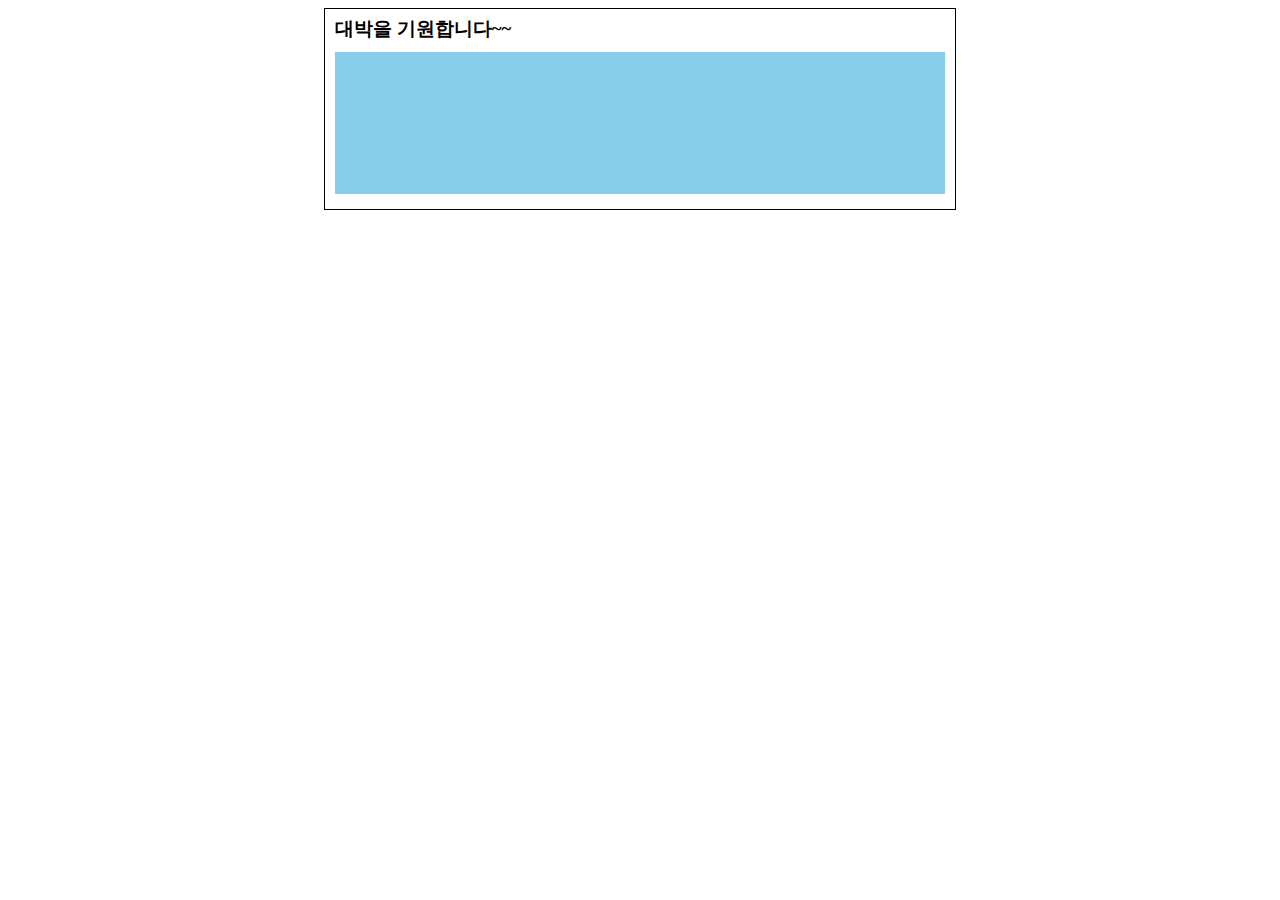
<file: 0304/index.html>
<!DOCTYPE html>
<html>
<head>
<meta charset="UTF-8">
<title>Lotto</title>
<link rel="stylesheet" href="main.css" />
<script type="text/javascript" src="main.js"></script>
</head>
<body>
	<section>
		<div class="lotto">
			<h3>대박을 기원합니다~~</h3>
			<div id="inner">
				<ul>
				</ul>
			</div>
		</div>
	</section>
</body>
</html>
</file>
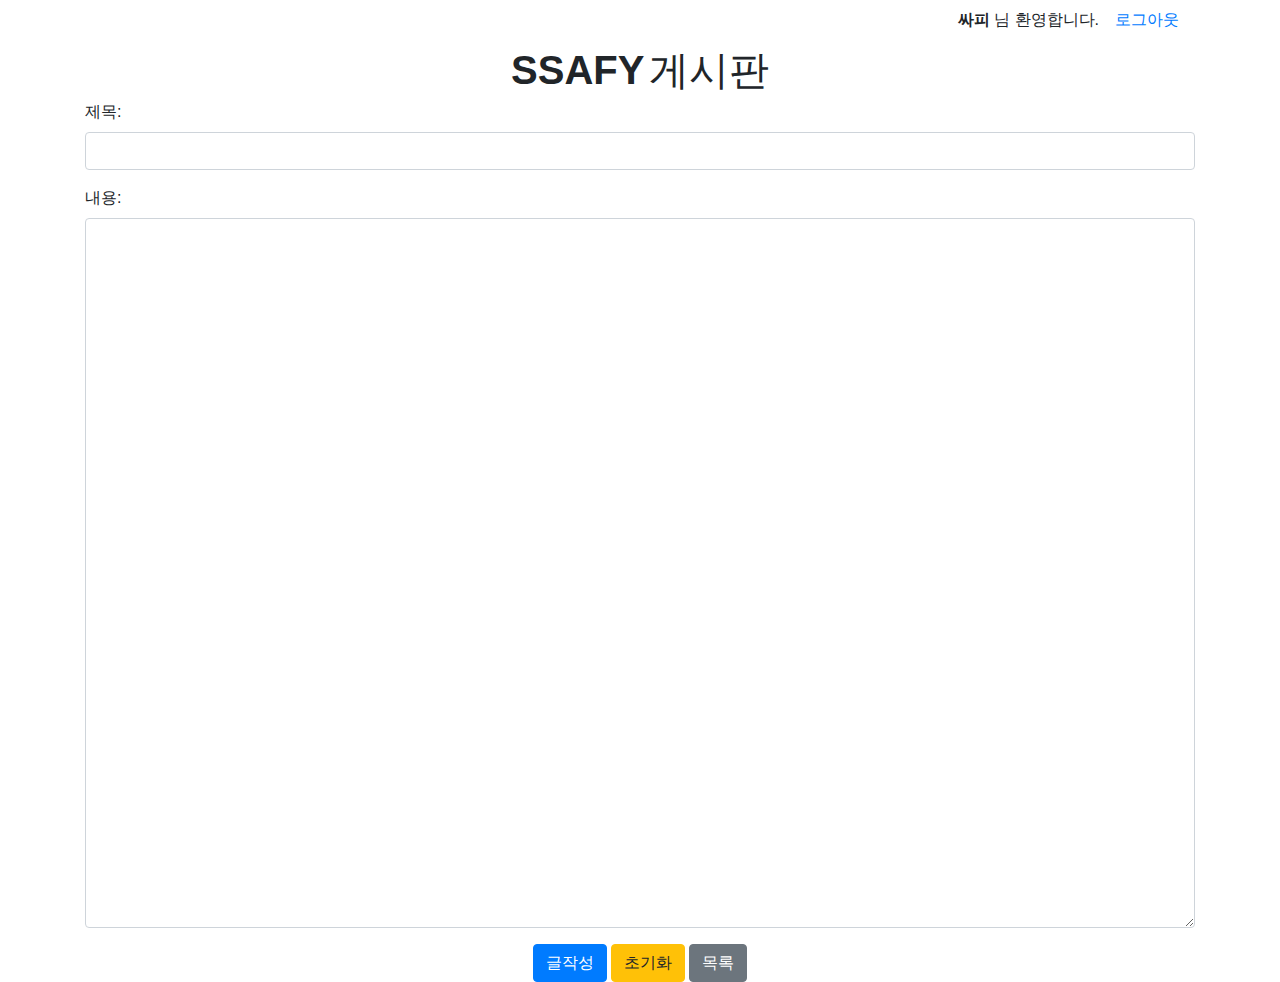
<file: 0310/index.html>
<!DOCTYPE html>
<html lang="en">
    <head>
        <title>SSAFY 게시판</title>
        <meta charset="utf-8" />
        <meta name="viewport" content="width=device-width, initial-scale=1" />
        <link rel="stylesheet" href="https://maxcdn.bootstrapcdn.com/bootstrap/4.5.2/css/bootstrap.min.css" />
        <script src="https://ajax.googleapis.com/ajax/libs/jquery/3.5.1/jquery.min.js"></script>
        <script src="https://cdnjs.cloudflare.com/ajax/libs/popper.js/1.16.0/umd/popper.min.js"></script>
        <script src="https://maxcdn.bootstrapcdn.com/bootstrap/4.5.2/js/bootstrap.min.js"></script>
        <script type="text/javascript">
            $(function () {
                // logo 선택시 메인페이지로 이동
                $("#logo").click(function () {
                    location.href = "index.html";
                });

                // 글작성 버튼 구현
                $("#write").click(function () {
                    if (!$("#title").val()) {
                        alert("글 제목을 입력해주세요");
                        $("#title").focus();
                        return;
                    }
                    if (!$("#content").val()) {
                        alert("글 내용을 입력해주세요");
                        $("#content").focus();
                        return;
                    }
                    alert("게시글이 등록되었습니다.");
                    location.href = "list.html";
                });

                // 초기화 버튼 구현
                $("#reset").click(function () {
                    $("#title").val("");
                    $("#content").val("");
                });

                // 목록 버튼 구현
                $("#list").click(function () {
                    location.href = "list.html";
                });
            });
        </script>
    </head>
    <body>
        <div class="container">
            <ul class="nav justify-content-end">
                <li class="nav-item">
                    <div class="userid mt-2">
                        <span class="userid-id" style="font-weight: bold">싸피</span>
                        <span>님 환영합니다.</span>
                    </div>
                </li>
                <li class="nav-item">
                    <a class="nav-link" href="#">로그아웃</a>
                </li>
            </ul>
            <div class="text-center" id="logo">
                <span class="font-weight-bold" style="font-size: 40px">SSAFY</span>
                <span style="font-size: 40px">게시판</span>
            </div>
            <div class="form-list">
                <div class="form-group">
                    <label for="title">제목:</label>
                    <input type="text" class="form-control" id="title" />
                </div>
                <div class="form-group">
                    <label for="content">내용:</label>
                    <textarea class="form-control" rows="29" id="content"></textarea>
                </div>
                <div class="btn-groups text-center">
                    <button type="button" class="btn btn-primary" id="write">글작성</button>
                    <button type="button" class="btn btn-warning" id="reset">초기화</button>
                    <button type="button" class="btn btn-secondary" id="list">목록</button>
                </div>
            </div>
        </div>
    </body>
</html>
</file>
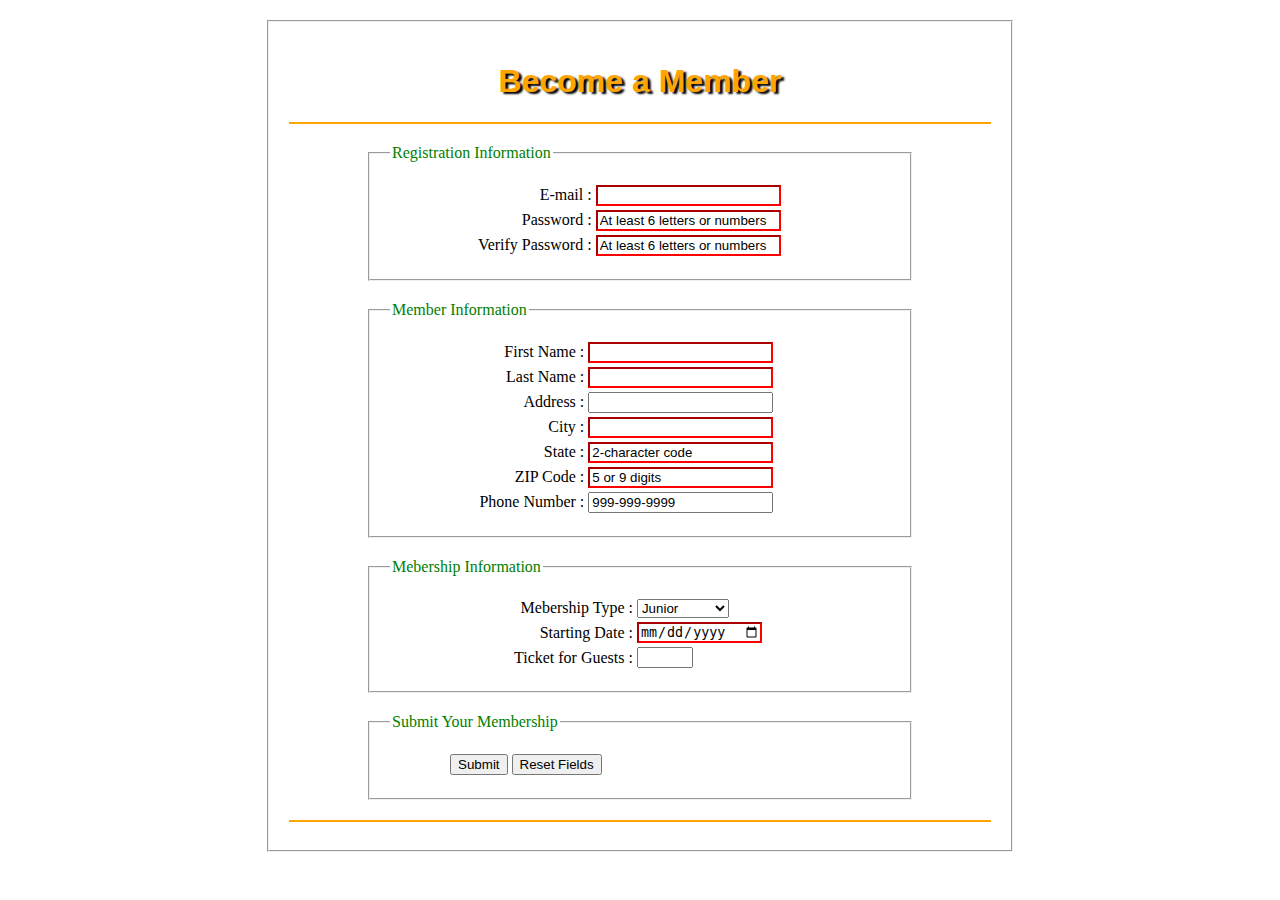
<file: 0302/0302.html>
<!DOCTYPE html>
<html>
<head>
<meta charset="UTF-8">
<title>Become a Member</title>
<style type="text/css">
	fieldset.outter{
	width : 40%;
	}
	fieldset {
	width: 500px;
	padding:20px;
	margin: 20px auto;
	}
	legend{
	color : green;
	}
	table {
	margin: auto;
	width: 80%;
	}
	h1 {
	font-family: "Arial Black", sans-serif;
	color:orange;
	text-shadow: 3px 2px 2px black;
	}
	hr{
	size  : 2px;
	width : 700px;
	}
	input.a{
	border-color: red;
	}
	
</style>
</head>
<body>
<fieldset class="outter">
	<header>
		<h1 align="center">
			Become a Member
		</h1>
		<hr color="orange">
	</header>
	<form action="index.html">
		<fieldset>
			<legend>Registration Information</legend>
			<table>
				<tbody>
					<tr>
						<td align="right">
							<label for="userid">E-mail : </label>					
						</td>
						<td align="left">
							<input type="email" id="email" name="email" class="a">
						</td>
					</tr>
					<tr>
						<td align="right">					
						<label for="password">Password : </label>
						</td>
						<td align="left">
							<input type="text" id="psw" name="psw" value="At least 6 letters or numbers"class="a">
						</td>
					</tr>
					<tr>
						<td align="right">
							<label for="vpassword">Verify Password : </label>
						</td>
						<td align="left">
							<input type="text" id="vpwd" name="vpwd" value="At least 6 letters or numbers" class="a">
						</td>
					</tr>
				</tbody>
			</table>
		</fieldset>
		<fieldset>
			<legend>Member Information</legend>
			<table >
				<tbody>
					<tr>
						<td align="right">
							<label for="fname">First Name : </label>					
						</td>
						<td align="left">
							<input type="text" id="fname" name="fname" class="a">
						</td>
					</tr>
					<tr>
						<td align="right">					
						<label for="lname">Last Name : </label>
						</td>
						<td align="left">
							<input type="text" id="lname" name="lname" class="a">
						</td>
					</tr>
					<tr>
						<td align="right">
							<label for="address">Address : </label>
						</td>
						<td align="left">
							<input type="text" id="addr" name="addr">
						</td>
					</tr>
					<tr>
						<td align="right">
							<label for="city">City : </label>
						</td>
						<td align="left">
							<input type="text" id="city" name="city" class="a">
						</td>
					</tr>
					<tr>
						<td align="right">
							<label for="state">State : </label>
						</td>
						<td align="left">
							<input type="text" id="state" name="state" value="2-character code" class="a">
						</td>
					</tr>
					<tr>
						<td align="right">
							<label for="zip">ZIP Code : </label>
						</td>
						<td align="left">
							<input type="text" id="addr" name="addr" value="5 or 9 digits" class="a">
						</td>
					</tr>
					<tr>
						<td align="right">
							<label for="phone">Phone Number : </label>
						</td>
						<td align="left">
							<input type="tel" id="phone" name="phone" value="999-999-9999">
						</td>
					</tr>
				</tbody>
			</table>
		</fieldset>
		<fieldset>
			<legend>Mebership Information</legend>
			<table>
				<tr>
					<td align="right">
						<label for="type">Mebership Type : </label>
					</td>
					<td align="left">
						<select name="type" >
							<optgroup label="membership" >
								<option>Junior</option>
								<option>Senior</option>
								<option>Semi Pro</option>
								<option>Pro</option>
								<option>VIP</option>
							</optgroup>
						</select>
					</td>
				</tr>
				<tr>
					<td align="right">
						<label for="date">Starting Date : </label>
					</td>
					<td align="left">
						<input type="date" name="date" class="a">
					</td>
				</tr>
				<tr>
					<td align="right">
						<label for="guest">Ticket for Guests : </label>
					</td>
					<td align="left">
						<input type="number" min="0" max="30" name="guest">				
					</td>
				</tr>
			</table>
		</fieldset>
		<fieldset>
			<legend>Submit Your Membership</legend>
			<table>
				<tr>
					<td></td>
					<td>
						<button type="submit">Submit</button>
						<button type="reset">Reset Fields</button>
					</td>
				</tr>
			</table>
		</fieldset>
	</form>
	<hr color="orange">
</fieldset>
</body>
</html>
</file>
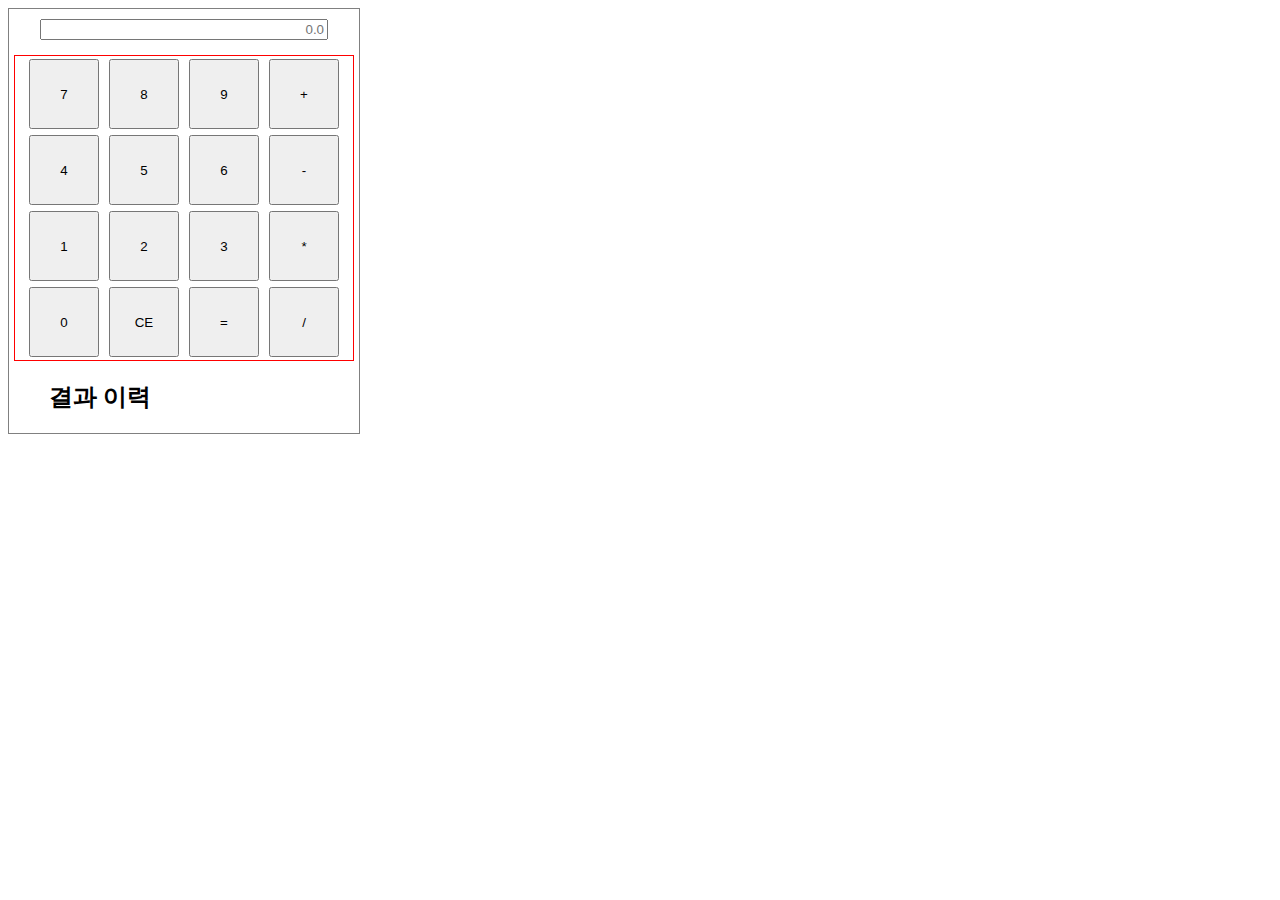
<file: 0308/Calculator.html>
<!DOCTYPE html>
<html>
<head>
<meta charset="UTF-8">
<title>Insert title here</title>
<style type="text/css">
	#calc { 
		border: 1px solid  gray;
		width: 350px;
		text-align: center;	
	}
	#formula{
		text-align: right;
		width: 80%;
		margin-top: 10px;
		margin-bottom: 10px;
	}
	#pad{
	border: 1px solid red;
	margin: 5px;
	}
	#resultDiv{
		text-align: left;
		margin-left: 40px;
	}
	button{
		width:70px;
		height:70px;
		margin: 3px;
	}
</style>
<script src="https://ajax.googleapis.com/ajax/libs/jquery/3.5.1/jquery.min.js"></script>
<script type="text/javascript" src="./cal.js"></script>
</head>
<body>
	 <div id='calc'>
	 	<input 	type='text' id='formula' value='' 
	 			placeholder='0.0' readonly="readonly"/>
	 	<div id='pad'>
	 		<button value='7'>7</button>
	 		<button value='8'>8</button>
	 		<button value='9'>9</button>
	 		<button value='+'>+</button>
	 		<button value='4'>4</button>
	 		<button value='5'>5</button>
	 		<button value='6'>6</button>
	 		<button value='-'>-</button>
	 		<button value='1'>1</button>
	 		<button value='2'>2</button>
	 		<button value='3'>3</button>
	 		<button value='*'>*</button>
	 		<button value='0'>0</button>
	 		<button value='CE'>CE</button>
	 		<button value='='>=</button>
	 		<button value='/'>/</button>
	 	</div>	
	 	<div id='resultDiv'>
	 		<h2>결과 이력</h2>
	 		<p id='result'></p>
	 	</div>	
	 </div>
</body>
</html>
</file>
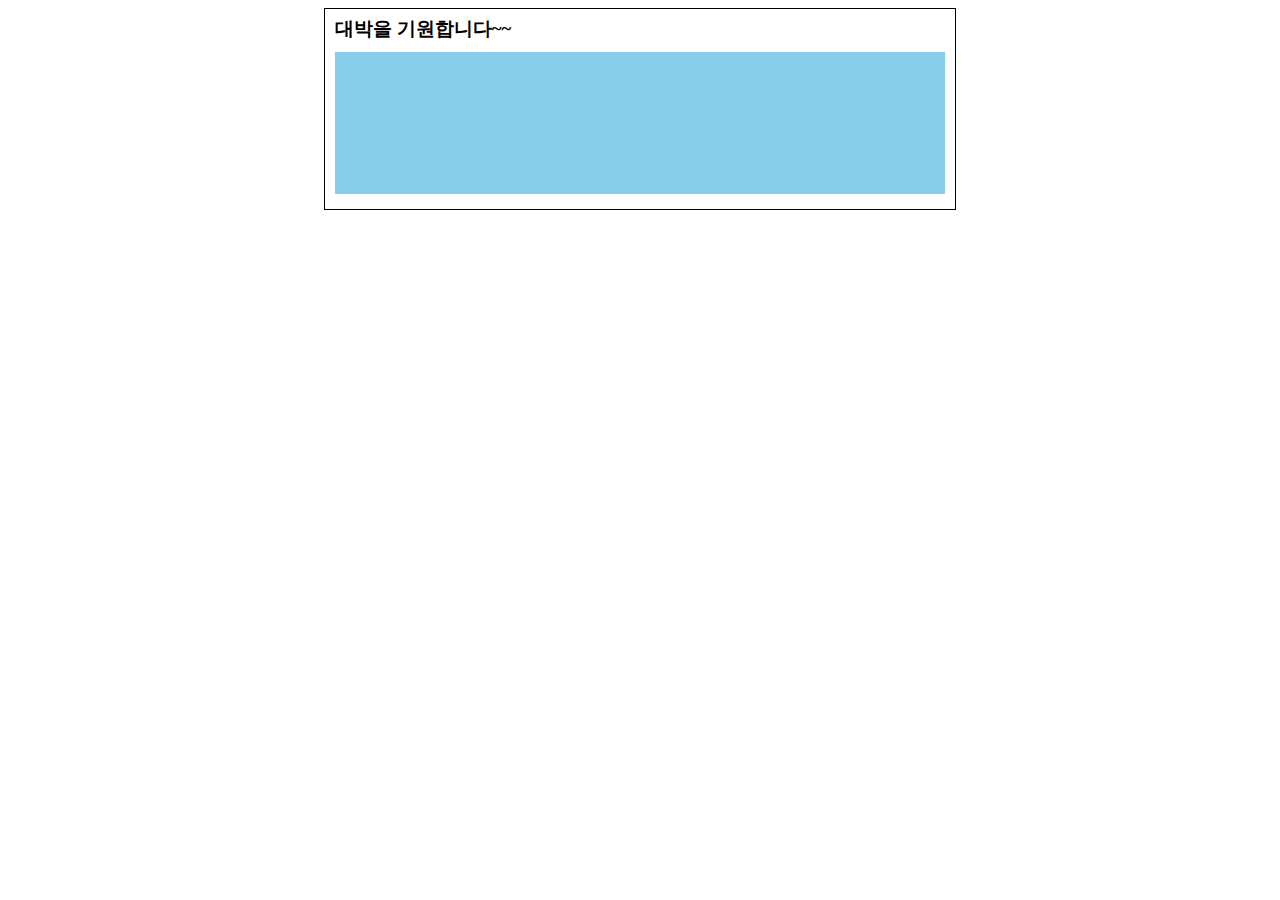
<file: 0308/lotto.html>
<!DOCTYPE html>
<html>
<head>
<meta charset="UTF-8">
<title>Lotto</title>
<link rel="stylesheet" href="lotto.css" />
<script src="https://ajax.googleapis.com/ajax/libs/jquery/3.5.1/jquery.min.js"></script>
<script type="text/javascript" src="lotto.js"></script>
</head>
<body>
	<section>
		<div class="lotto">
			<h3>대박을 기원합니다~~</h3>
			<div id="inner">
				<ul>
				</ul>
			</div>
		</div>
	</section>
</body>
</html>
</file>
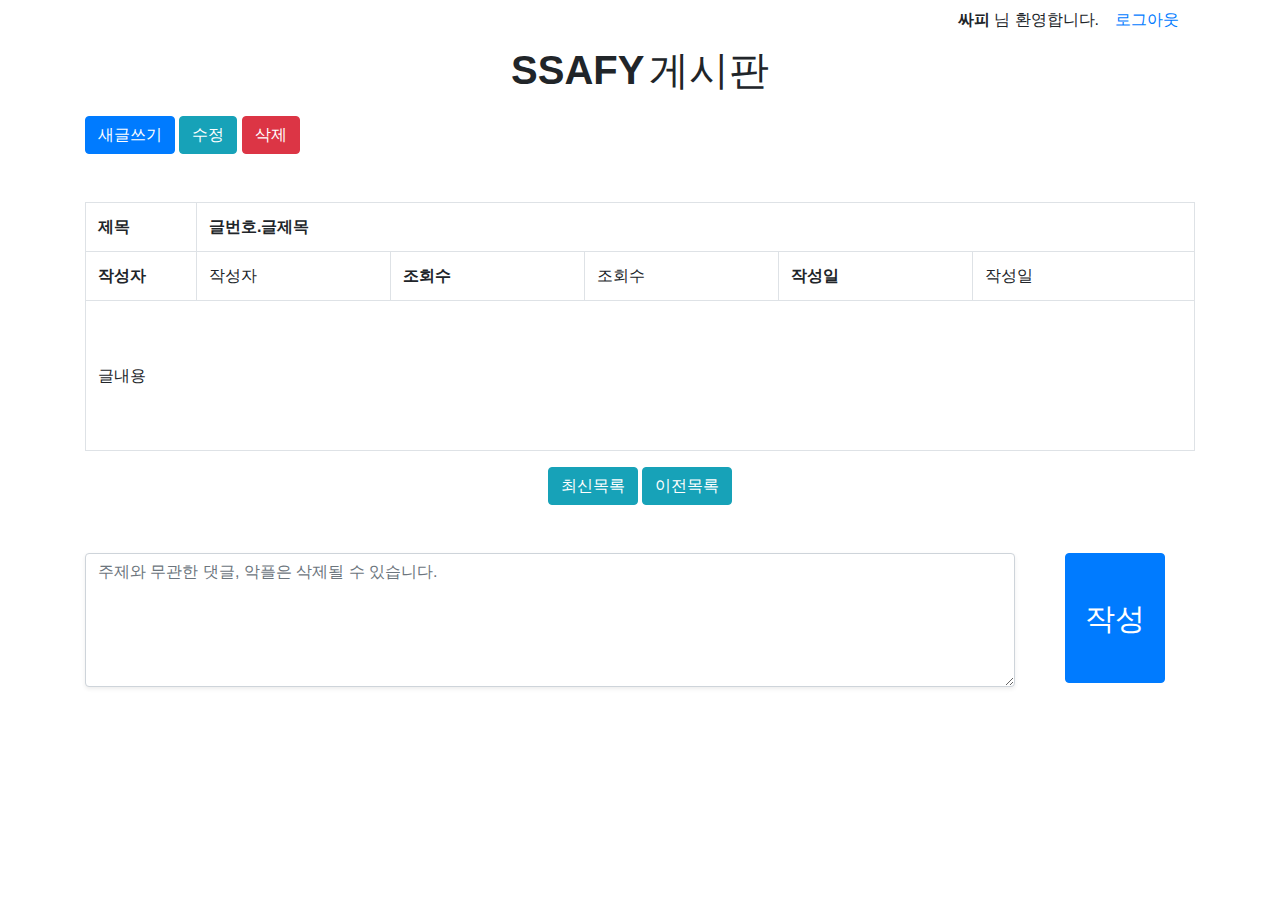
<file: 0310/content.html>
<!DOCTYPE html>
<html lang="en">
    <head>
        <title>SSAFY 게시판</title>
        <meta charset="utf-8" />
        <meta name="viewport" content="width=device-width, initial-scale=1" />
        <link rel="stylesheet" href="https://maxcdn.bootstrapcdn.com/bootstrap/4.5.2/css/bootstrap.min.css" />
        <script src="https://ajax.googleapis.com/ajax/libs/jquery/3.5.1/jquery.min.js"></script>
        <script src="https://cdnjs.cloudflare.com/ajax/libs/popper.js/1.16.0/umd/popper.min.js"></script>
        <script src="https://maxcdn.bootstrapcdn.com/bootstrap/4.5.2/js/bootstrap.min.js"></script>
        <script type="text/javascript">
            $(function () {
                // logo 선택시 메인페이지로 이동
                $("#logo").click(function () {
                    location.href = "index.html";
                });

                // 새글쓰기 버튼 구현
                $("#write").click(function () {
                    location.href = "index.html";
                });

                // 수정 버튼 구현
                $("#update").click(function () {
                    var flag = confirm("게시글을 수정하시겠습니까?");
                    if (flag) {
                        location.href = "index.html";
                    }
                });

                // 삭제 버튼 구현
                $("#del").click(function () {
                    var flag = confirm("게시글을 삭제하시겠습니까?");
                    if (flag) {
                        alert("게시글이 성공적으로 삭제되었습니다.");
                        location.href = "list.html";
                    }
                });

                // 댓글 작성 구현
                $("#write-comment").click(function () {
                    if (!$("textarea:first").val()) {
                        alert("댓글을 작성해주세요!");
                        $("textarea:first").focus();
                        return;
                    }
                    alert("댓글이 등록되었습니다!");
                });
            });
        </script>
    </head>
    <body>
        <div class="container">
            <ul class="nav justify-content-end">
                <li class="nav-item">
                    <div class="userid mt-2">
                        <span class="userid-id" style="font-weight: bold">싸피</span>
                        <span>님 환영합니다.</span>
                    </div>
                </li>
                <li class="nav-item">
                    <a class="nav-link" href="#">로그아웃</a>
                </li>
            </ul>
            <div class="text-center" id="logo">
                <span class="font-weight-bold" style="font-size: 40px">SSAFY</span>
                <span style="font-size: 40px">게시판</span>
            </div>
            <div class="btn-menu mt-3">
                <button type="button" class="btn btn-primary" id="write">새글쓰기</button>
                <button type="button" class="btn btn-info" id="update">수정</button>
                <button type="button" class="btn btn-danger" id="del">삭제</button>
            </div>
            <div class="content-in mt-5">
                <table class="table table-bordered">
                    <tr>
                        <th style="font-weight: bold">제목</th>
                        <td colspan="5" style="font-weight: bold; width: 90%">글번호.글제목</td>
                    </tr>
                    <tr>
                        <th style="font-weight: bold">작성자</th>
                        <td>작성자</td>
                        <th style="font-weight: bold">조회수</th>
                        <td>조회수</td>
                        <th style="font-weight: bold">작성일</th>
                        <td style="width: 20%">작성일</td>
                    </tr>
                    <tr>
                        <td class="align-middle" colspan="6" style="height: 150px">글내용</td>
                    </tr>
                </table>
            </div>
            <div class="btn-list mt-3 text-center">
                <button type="button" class="btn btn-info" id="new">최신목록</button>
                <button type="button" class="btn btn-info" id="prev">이전목록</button>
            </div>
            <ul class="nav mt-5" style="height: 150px">
                <li style="width: 930px; height: 150px; margin-right: 50px">
                    <textarea
                        class="form-control shadow-sm"
                        rows="5"
                        id="comment"
                        placeholder="주제와 무관한 댓글, 악플은 삭제될 수 있습니다."
                    ></textarea>
                </li>
                <li>
                    <button type="button" class="btn btn-primary" id="write-comment" style="width: 100px; height: 130px; font-size: 30px">
                        작성
                    </button>
                </li>
            </ul>
        </div>
    </body>
</html>
</file>
<file: 0304/main.css>
@charset "UTF-8";
*{
	list-style: none;
}
section{
	width: 50%;
	margin: 0 auto;
}
.lotto{
	border: 1px solid black;
	height: 200px;
}
h3{
	margin: 7px 10px 0;
}
#inner{
	border: 1px solid skyblue;
	background: skyblue;
	margin: 10px 10px 0;
	height: 140px;
	text-align: center;
}
ul{
	text-align: center;
	margin-top: 50px;
}
ul li{
	border: 1px solid yellow;
	background: yellow;
	width: 20px;
	height: 20px;
	text-align: center;
	display: inline-block;
	align-content: center;
	margin: 10px;
	padding: 5px;
	border-radius: 15px;
	font-weight: bold;
}
</file>
<file: 0308/lotto.css>
@charset "UTF-8";
*{
	list-style: none;
}
section{
	width: 50%;
	margin: 0 auto;
}
.lotto{
	border: 1px solid black;
	height: 200px;
}
h3{
	margin: 7px 10px 0;
}
#inner{
	border: 1px solid skyblue;
	background: skyblue;
	margin: 10px 10px 0;
	height: 140px;
	text-align: center;
}
ul{
	text-align: center;
	margin-top: 50px;
}
ul li{
	border: 1px solid yellow;
	background: yellow;
	width: 20px;
	height: 20px;
	text-align: center;
	display: inline-block;
	align-content: center;
	margin: 10px;
	padding: 5px;
	border-radius: 15px;
	font-weight: bold;
}
</file>
